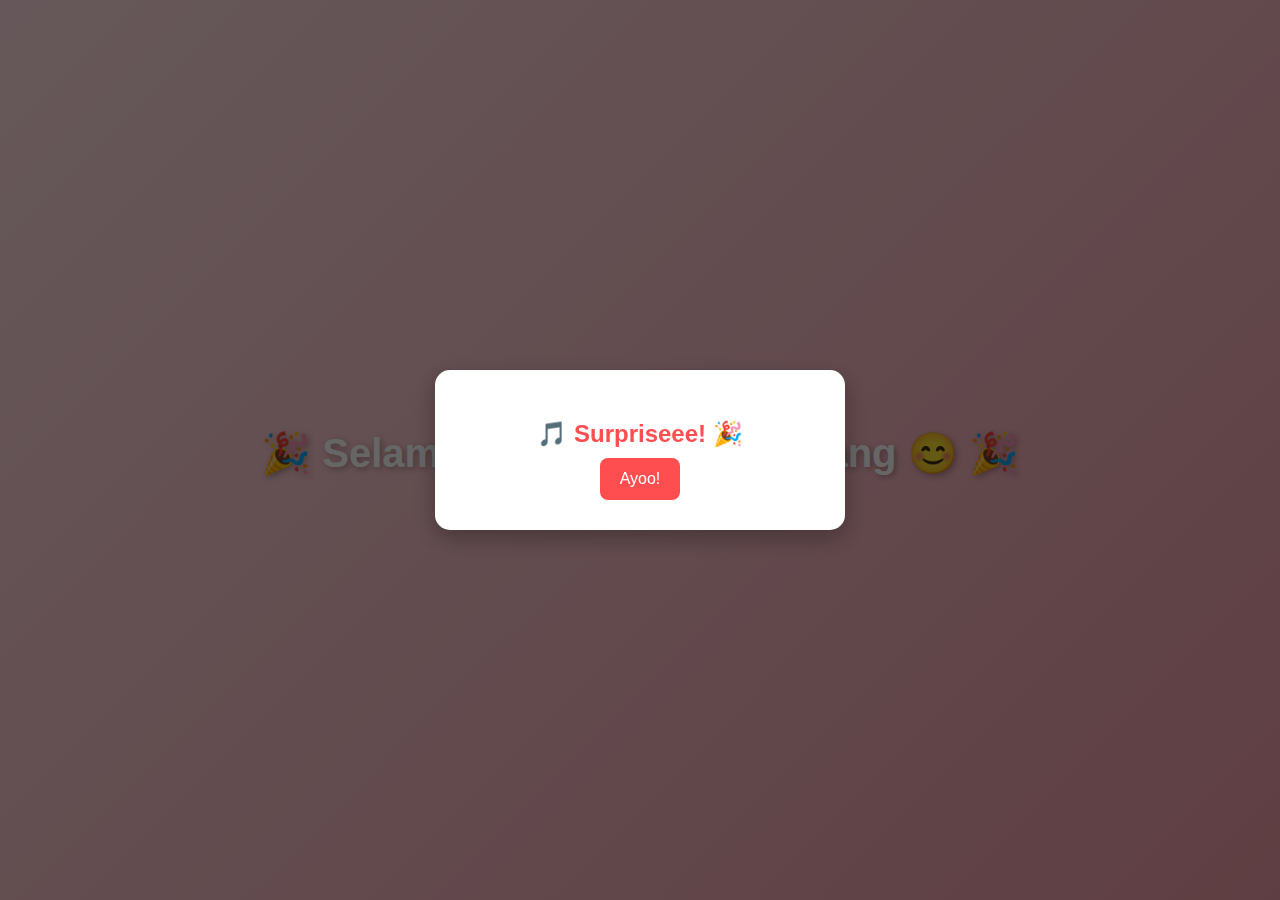
<file: Birthday.html>
<!DOCTYPE html>
<html lang="id">
<head>
  <meta charset="UTF-8" />
  <meta name="viewport" content="width=device-width, initial-scale=1.0" />
  <title>Tadaaa 🎉</title>
  <style>
    body {
      margin: 0;
      font-family: 'Poppins', sans-serif;
      background: linear-gradient(135deg, #ffdde1, #ee9ca7);
      display: flex;
      flex-direction: column;
      justify-content: center;
      align-items: center;
      height: 100vh;
      overflow: hidden;
      text-align: center;
      cursor: url('img/icon.png') 32 32, auto;
    }

    h1 {
      font-size: 2.5rem;
      color: #fff;
      margin-bottom: 20px;
      text-shadow: 2px 2px 6px rgba(0,0,0,0.3);
    }

    .slideshow-container {
      position: relative;
      width: 90%;
      max-width: 600px;
      aspect-ratio: 4/3;
      overflow: hidden;
      border-radius: 20px;
      box-shadow: 0 8px 20px rgba(0,0,0,0.3);
      background: #fff;
      display: none; /* disembunyikan sebelum countdown selesai */
    }

    .slide {
      position: absolute;
      top: 0;
      left: 0;
      width: 100%;
      height: 100%;
      opacity: 0;
      transition: opacity 1.5s ease-in-out;
    }

    .slide img {
      width: 100%;
      height: 100%;
      object-fit: cover;
      border-radius: 20px;
    }

    .slide.active {
      opacity: 1;
      z-index: 1;
    }

    .caption {
      color: #fff;
      font-size: 1.3rem;
      padding: 15px;
      position: absolute;
      bottom: 15px;
      left: 50%;
      transform: translateX(-50%);
      background: rgba(0, 0, 0, 0.4);
      border-radius: 10px;
      width: 80%;
    }

    /* Countdown */
    #countdown {
      display: none;
      font-size: 3rem;
      color: white;
      margin-bottom: 20px;
      text-shadow: 2px 2px 10px rgba(0,0,0,0.5);
    }

    /* Balon */
    .balloon {
      position: absolute;
      bottom: -150px;
      width: 40px;
      height: 50px;
      background-color: red;
      border-radius: 50%;
      opacity: 0.8;
      animation: float 6s linear infinite;
    }

    @keyframes float {
      0% { transform: translateY(0); opacity: 0.9; }
      100% { transform: translateY(-120vh); opacity: 0; }
    }

    /* Modal musik */
    .modal {
      position: fixed;
      top: 0;
      left: 0;
      width: 100%;
      height: 100%;
      background-color: rgba(0,0,0,0.6);
      display: flex;
      justify-content: center;
      align-items: center;
      flex-direction: column;
      z-index: 9999;
    }

    .modal-content {
      background: #fff;
      padding: 30px;
      border-radius: 15px;
      text-align: center;
      box-shadow: 0 8px 25px rgba(0, 0, 0, 0.3);
      max-width: 350px;
      width: 80%;
      animation: popIn 0.4s ease;
    }

    @keyframes popIn {
      0% { transform: scale(0.7); opacity: 0; }
      100% { transform: scale(1); opacity: 1; }
    }

    .modal h2 {
      margin-bottom: 10px;
      color: #ff4e50;
    }

    .modal button {
      background: #ff4e50;
      color: white;
      border: none;
      padding: 12px 20px;
      font-size: 1rem;
      border-radius: 8px;
      cursor: pointer;
      transition: background 0.3s ease;
    }

    .modal button:hover {
      background: #e43a3d;
    }

    /* Responsif */
    @media (max-width: 768px) {
      h1 {
        font-size: 1.8rem;
      }
      .caption {
        font-size: 1rem;
        padding: 10px;
      }
    }
  </style>
</head>
<body>
  <h1>🎉 Selamat Ulang Tahun Tayaang 😊 🎉</h1>

  <!-- Countdown -->
  <div id="countdown">5</div>

  <!-- Slideshow -->
  <div class="slideshow-container">
    <div class="slide active">
      <img src="img/16.jpeg" alt="Foto 1">
      <div class="caption">Ceyamat Ulang Cayun</div>
    </div>
    <div class="slide">
      <img src="img/17.jpeg" alt="Foto 2">
      <div class="caption">Ceyamat Ulang Caun</div>
    </div>
    <div class="slide">
      <img src="img/15.jpeg" alt="Foto 3">
      <div class="caption">Ceyamat Uyang Taun Olang Aneh</div>
    </div>
    <div class="slide">
      <img src="img/18.jpeg" alt="Foto 4">
      <div class="caption">Terimakasih atas segalanya yah</div>
    </div>
    <div class="slide">
      <img src="img/12.jpeg" alt="Foto 5">
      <div class="caption">Semoga selalu nyaman bersamaku 😊</div>
    </div>
    <div class="slide">
      <img src="img/14.jpeg" alt="Foto 6">
      <div class="caption">Dear Mungilku...</div>
    </div>
    <div class="slide">
      <img src="img/1.jpeg" alt="Foto 7">
      <div class="caption">Aku Mencintaimu ❤️</div>
    </div>
  </div>

  <!-- Musik Latar -->
  <audio id="bg-music" src="1.mp3" loop></audio>

  <!-- Modal Musik -->
  <div class="modal" id="music-modal">
    <div class="modal-content">
      <h2>🎵 Surpriseee! 🎉</h2>
      <button id="start-music">Ayoo!</button>
    </div>
  </div>

  <script>
    const bgMusic = document.getElementById("bg-music");
    const musicModal = document.getElementById("music-modal");
    const startMusicBtn = document.getElementById("start-music");
    const countdown = document.getElementById("countdown");
    const slideshow = document.querySelector(".slideshow-container");
    const slides = document.querySelectorAll(".slide");
    let slideIndex = 0;
    let slideInterval;

    // Fungsi balon
    function createBalloons() {
      for (let i = 0; i < 10; i++) {
        const balloon = document.createElement("div");
        balloon.className = "balloon";
        balloon.style.left = Math.random() * window.innerWidth + "px";
        balloon.style.backgroundColor = getRandomColor();
        balloon.style.animationDuration = 3 + Math.random() * 3 + "s";
        document.body.appendChild(balloon);

        setTimeout(() => balloon.remove(), 6000);
      }
    }

    function getRandomColor() {
      const colors = ["#FF6B6B","#FFD93D","#6BCB77","#4D96FF","#E73C7E"];
      return colors[Math.floor(Math.random() * colors.length)];
    }

    function showSlide(n) {
      slides.forEach((slide, i) => {
        slide.classList.remove("active");
        if (i === n) slide.classList.add("active");
      });
      createBalloons();
    }

    function nextSlide() {
      slideIndex = (slideIndex + 1) % slides.length;
      showSlide(slideIndex);
    }

    // Countdown → mulai slideshow
    startMusicBtn.addEventListener("click", () => {
      bgMusic.play(); // Musik langsung nyala
      musicModal.style.display = "none";
      countdown.style.display = "block";

      let timeLeft = 5;
      countdown.textContent = timeLeft;

      const timer = setInterval(() => {
        timeLeft--;
        countdown.textContent = timeLeft;

        if (timeLeft === 0) {
          clearInterval(timer);
          countdown.style.display = "none";
          slideshow.style.display = "block";

          // Mulai slideshow 10 detik per gambar
          showSlide(0);
          slideInterval = setInterval(nextSlide, 7000);
        }
      }, 1000);
    });
  </script>
</body>
</html>
</file>
